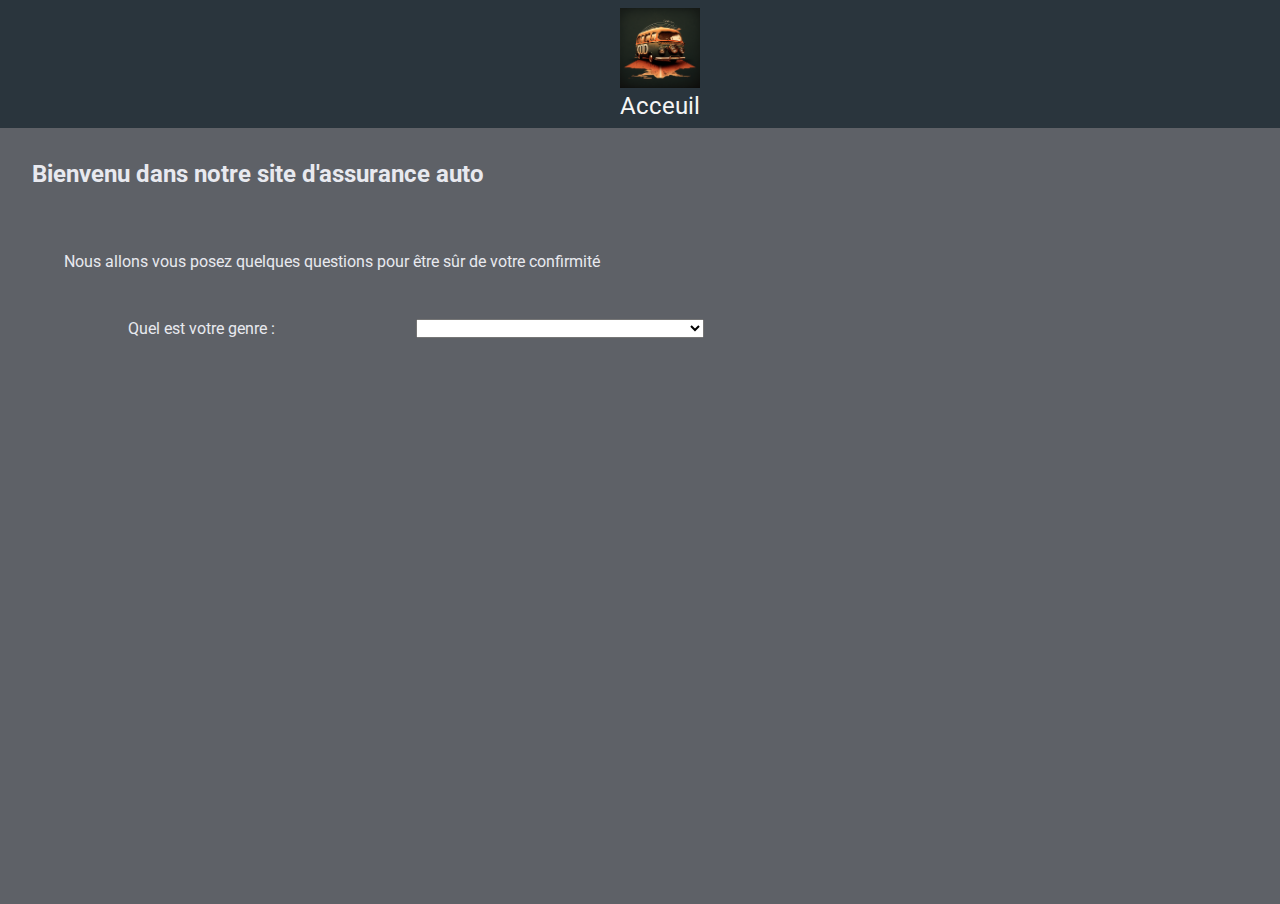
<file: TP2/index.html>
<!--
Nom : Jdaini Mohammed Ali
Matricule : JDAM21069406
-->

<!DOCTYPE html>
<html lang="fr">
<head>
    <meta charset="UTF-8">
    <title>TP2</title>
    <link rel="stylesheet" href="css/css.css">
    <link rel="stylesheet" href="https://fonts.googleapis.com/css?family=Roboto">

</head>
<body>

<header>
    <div class="navigation">
        <div class="accueil">
            <nav>
                <ul>
                    <li><img class="logo" src="logo/logo.png" alt="logo"></li>
                    <li><a href="index.html">Acceuil</a></li>
                </ul>
            </nav>
        </div>
    </div>
</header>

<h2>Bienvenu dans notre site d'assurance auto</h2>

<div id="text-principal">
    <p>Nous allons vous posez quelques questions pour être sûr de votre confirmité</p>
</div>


<div class="block-forme">
    <form id="formulaire">
        <div id="genre" class="input genre">
            <label for="options">Quel est votre genre : </label>
            <select id="options">
                <option disabled selected></option>
                <option value="homme">Homme</option>
                <option value="femme">Femme</option>
                <option value="non-binaire">Non-binaire</option>
            </select>
        </div>
        <div class="input" id="age">
            <label for="age-input">Quel est votre âge : </label>
            <!--            onchange="showNextInput(this,'vehicule')"-->
            <input type="number" id="age-input">
        </div>

        <div class="input" id="vehicule">
            <!--            onchange="showNextInput(this,'fabrication')"-->
            <label for="valeur-vehicule">Quelle est la valeur d'achat de votre véhicule? </label>
            <input type="number" id="valeur-vehicule">
        </div>

        <div class="input" id="fabrication">
            <!--            onchange="showNextInputReclamation()"-->
            <label for="annee-fabrication">Quelle est la date de fabrication de votre véhicule? </label>
            <input type="date" id="annee-fabrication">
        </div>

        <div id="reclamation">
            <div class="input" id="text-reclamation">
                <p>Avez-vous fait des réclamations d'assurance auto dans les 6 dernières
                    années?</p>
            </div>
            <div class=" reclamation-six input " id="input-oui">
                <!--                onchange="showNextInput(this,'chiffre-reclamation')"-->
                <label for="reclamation-oui"> oui </label>
                <input type="radio" id="reclamation-oui" value="oui" name="reclamation-six-mois">
            </div>
            <div class="reclamation-six input " id="input-non">
                <!--                onchange="showNextInput(this,'chiffre-reclamation')"-->
                <label for="reclamation-non"> non </label>
                <input type="radio" id="reclamation-non" value="non" name="reclamation-six-mois">
            </div>
        </div>

        <div class="input" id="chiffre-reclamation">
            <label for="reclamations">Combien de réclamations avez-vous faites? </label>
            <input type="number" id="reclamations">
        </div>

        <div class="input xreclamation" id="reclamations-montant">
        </div>

        <div class="input" id="buttons">
            <button type="button" id="calcule">Calcule</button>
        </div>

    </form>
</div>


<div class="block-forme" id="resultat">
    <p>Bonjour cher client, merci de votre intérêt pour nos services d'assurance.</p>
    <p class="margin-text">Le montant de votre assurance annuelle est : <span id="prix-par-annee"></span></p>
    <p class="margin-text">Le montant de votre assurance mensuelle est : <span id="prix-par-mois"></span></p>

    <button id="button-reset" type="reset">Faire une nouvelle soumission</button>

</div>

<script src="js/javascript.js"></script>
</body>

</html>
</file>
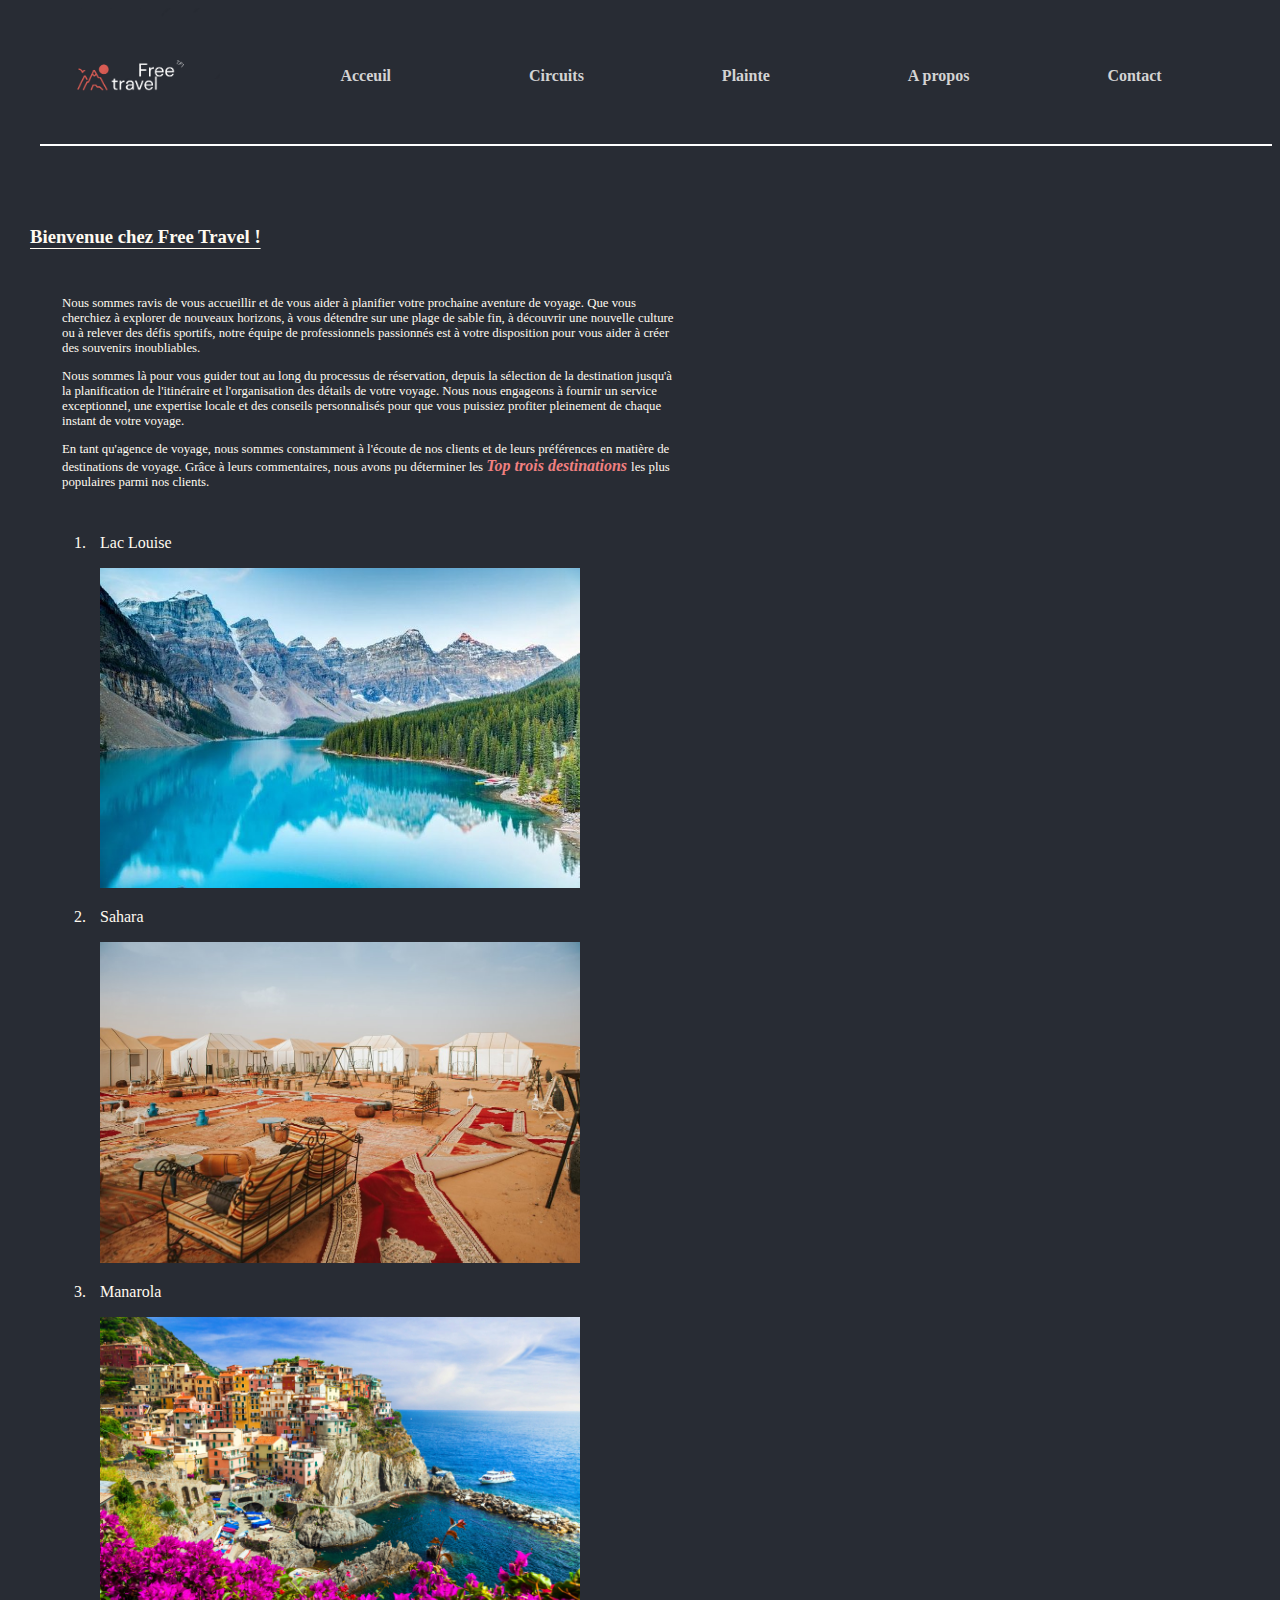
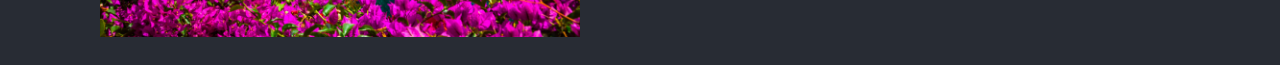
<file: TP1/html/index.html>
<!DOCTYPE html>
<html lang="fr">
<head>
    <meta charset="UTF-8">
    <title>Free travel</title>
    <link rel="stylesheet" href="../css/css.css">
</head>
<body>
<header>

    <div class="navigation">

        <a href="index.html"><img src="../images/logos/logo.png" alt="logo" class="logo"></a>
        <nav>

            <ul class="liste-navigation">
                <li><a href="index.html">Acceuil</a></li>
                <li><a href="circruits.html">Circuits</a></li>
                <li><a href="plainte.html">Plainte</a></li>
                <li><a href="apropos.html">A propos</a></li>
                <li><a href="contacts.html">Contact</a></li>
            </ul>
        </nav>

    </div>
</header>


<h3>Bienvenue chez Free Travel !</h3>

<div class="text-principal">


    <p>

        Nous sommes ravis de vous accueillir et de vous aider à planifier votre prochaine aventure de voyage. Que vous
        cherchiez à explorer de nouveaux horizons, à vous détendre sur une plage de sable fin, à découvrir une nouvelle
        culture ou à relever des défis sportifs, notre équipe de professionnels passionnés est à votre disposition pour
        vous aider à créer des souvenirs inoubliables.
    </p>
    <p>
        Nous sommes là pour vous guider tout au long du processus de réservation, depuis la sélection de la destination
        jusqu'à la planification de l'itinéraire et l'organisation des détails de votre voyage. Nous nous engageons à
        fournir un service exceptionnel, une expertise locale et des conseils personnalisés pour que vous puissiez
        profiter pleinement de chaque instant de votre voyage.
    </p>
    <p>En tant qu'agence de voyage, nous sommes constamment à l'écoute de nos clients et de leurs préférences en matière
        de destinations de voyage. Grâce à leurs commentaires, nous avons pu déterminer les
        <span class="accent"> Top trois destinations </span>les plus populaires parmi nos clients.</p>
</div>


<div class="liste-top3">
    <ol>


        <li>
            <p>Lac Louise</p>
            <img src="../images/top-3/lac-louise.jpg" alt="lac-louise">

        </li>


        <li>
            <p>Sahara</p>
            <img src="../images/top-3/sahara.jpg" alt="desert-sahara">

        </li>


        <li>
            <p>Manarola</p>
            <img src="../images/top-3/manarola.jpg" alt="manorola">

        </li>


    </ol>

</div>

</body>
</html>
</file>
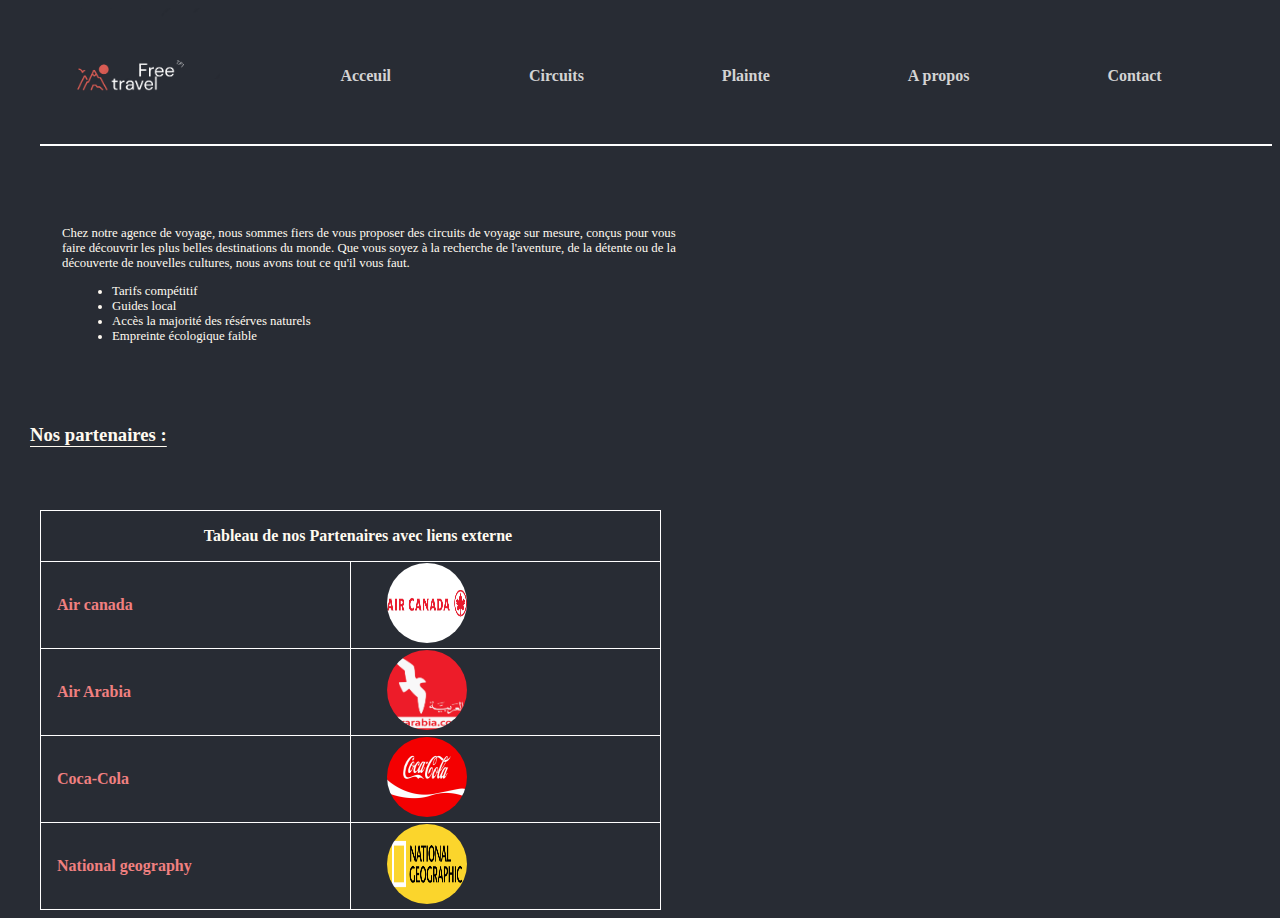
<file: TP1/html/apropos.html>
<!DOCTYPE html>
<html lang="fr">
<head>
    <meta charset="UTF-8">
    <title>A propos</title>
    <link rel="stylesheet" href="../css/css.css">
</head>
<body>
<header>

    <div class="navigation">

        <a href="index.html"><img src="../images/logos/logo.png" alt="logo" class="logo"></a>
        <nav>

            <ul class="liste-navigation">
                <li><a href="index.html">Acceuil</a></li>
                <li><a href="circruits.html">Circuits</a></li>
                <li><a href="plainte.html">Plainte</a></li>
                <li><a href="apropos.html">A propos</a></li>
                <li><a href="contacts.html">Contact</a></li>
            </ul>
        </nav>

    </div>
</header>

<div class="text-principal text-apropos">
    <p>Chez notre agence de voyage, nous sommes fiers de vous proposer des circuits de voyage sur mesure, conçus pour
        vous faire découvrir les plus belles destinations du monde. Que vous soyez à la recherche de l'aventure, de la
        détente ou de la découverte de nouvelles cultures, nous avons tout ce qu'il vous faut.</p>

    <ul>
        <li>Tarifs compétitif</li>
        <li>Guides local</li>
        <li>Accès la majorité des résérves naturels</li>
        <li>Empreinte écologique faible</li>
    </ul>
</div>


<h3>Nos partenaires : </h3>


<div class="tableau-apropos">


    <table class="tableau">
        <tr>
            <th colspan="2">Tableau de nos Partenaires avec liens externe</th>

        </tr>
        <tr>
            <td><a class="accent" href="https://www.aircanada.com/ca/en/aco/home.html">Air canada</a></td>
            <td><a href="https://www.aircanada.com/ca/en/aco/home.html"><img
                    src="../images/logos/Air-Canada-Logo-1994.jpg"
                    alt="logo air canada"></a></td>
        </tr>
        <tr>
            <td><a class="accent" href="https://www.airarabia.com/en"> Air Arabia</a></td>
            <td><a href="https://www.airarabia.com/en"><img src="../images/logos/air%20arabia.png"
                                                            alt="logo air arabia"></a></td>
        </tr>
        <tr>
            <td><a class="accent" href="https://www.coca-cola.ca/">Coca-Cola</a></td>
            <td><a href="https://www.coca-cola.ca/"><img src="../images/logos/cocacola.png" alt="logo cocacola"></a>
            </td>
        </tr>
        <tr>
            <td><a class="accent" href="https://www.nationalgeographic.com/">National geography</a></td>
            <td><a href="https://www.nationalgeographic.com/"> <img src="../images/logos/national-geographic-logo.jpg"
                                                                    alt="logo national geography"></a></td>
        </tr>

    </table>


</div>
</body>
</html>
</file>
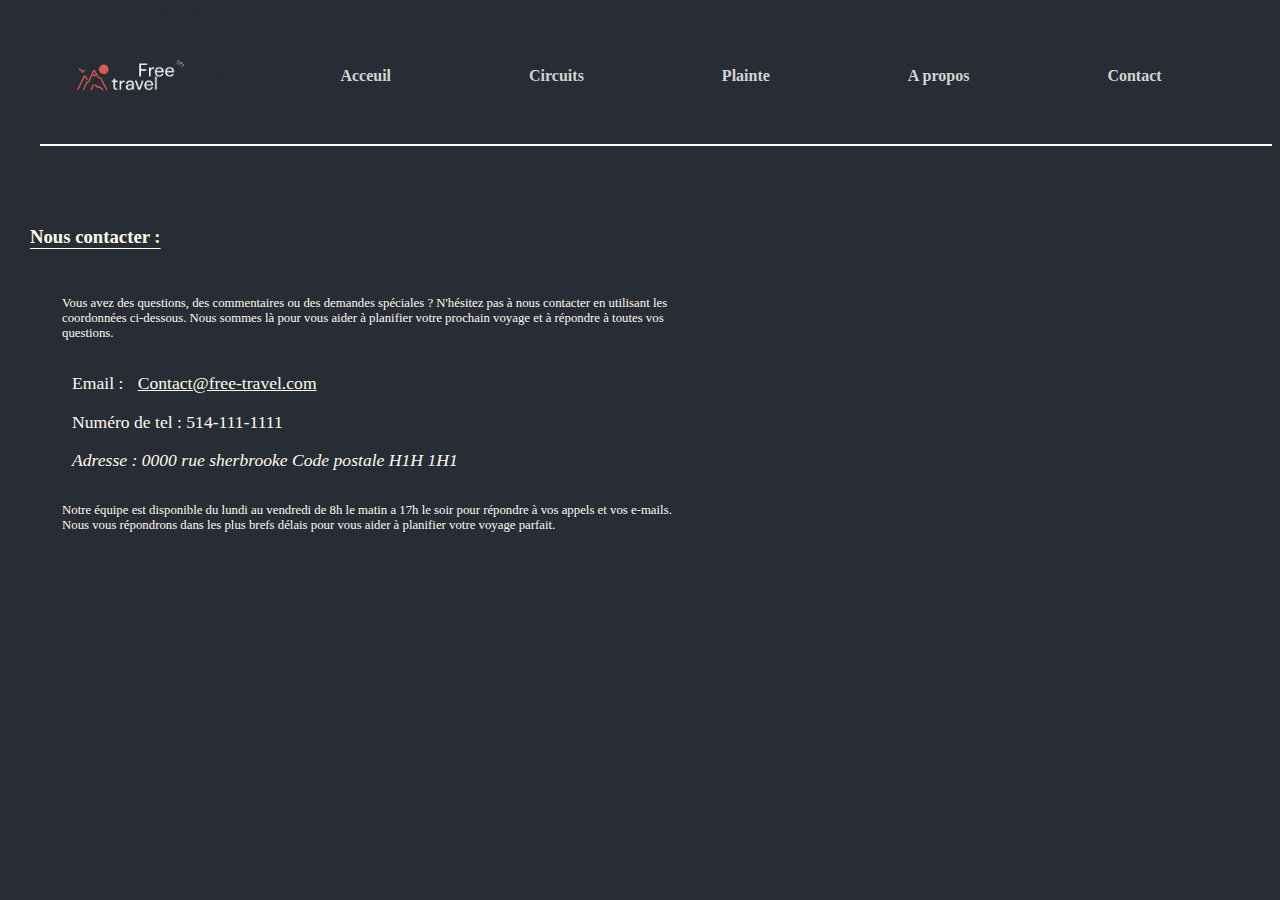
<file: TP1/html/contacts.html>
<!DOCTYPE html>
<html lang="fr">
<head>
    <meta charset="UTF-8">
    <title>Free travel</title>
    <link rel="stylesheet" href="../css/css.css">
</head>
<body>
<header>

    <div class="navigation">

        <a href="index.html"><img src="../images/logos/logo.png" alt="logo" class="logo"></a>
        <nav>

            <ul class="liste-navigation">
                <li><a href="index.html">Acceuil</a></li>
                <li><a href="circruits.html">Circuits</a></li>
                <li><a href="plainte.html">Plainte</a></li>
                <li><a href="apropos.html">A propos</a></li>
                <li><a href="contacts.html">Contact</a></li>
            </ul>
        </nav>

    </div>
</header>

<h3>Nous contacter : </h3>

<div class="text-principal contact">
    <p>Vous avez des questions, des commentaires ou des demandes spéciales ? N'hésitez pas à nous contacter en utilisant
        les coordonnées ci-dessous. Nous sommes là pour vous aider à planifier votre prochain voyage et à répondre à
        toutes vos questions.</p>

    <div class="informations">
        <p>Email : <a href="mailto:contact@free-travel.com">Contact@free-travel.com</a></p>
        <p>Numéro de tel : 514-111-1111 </p>
        <address><p>Adresse : 0000 rue sherbrooke Code postale H1H 1H1</address>
    </div>


    <p id="disponibilite">Notre équipe est disponible du lundi au vendredi de 8h le matin a 17h le soir pour répondre à
        vos appels et vos
        e-mails. Nous vous répondrons dans les plus brefs délais pour vous aider à planifier votre voyage
        parfait.</p>

</div>

</body>
</html>
</file>
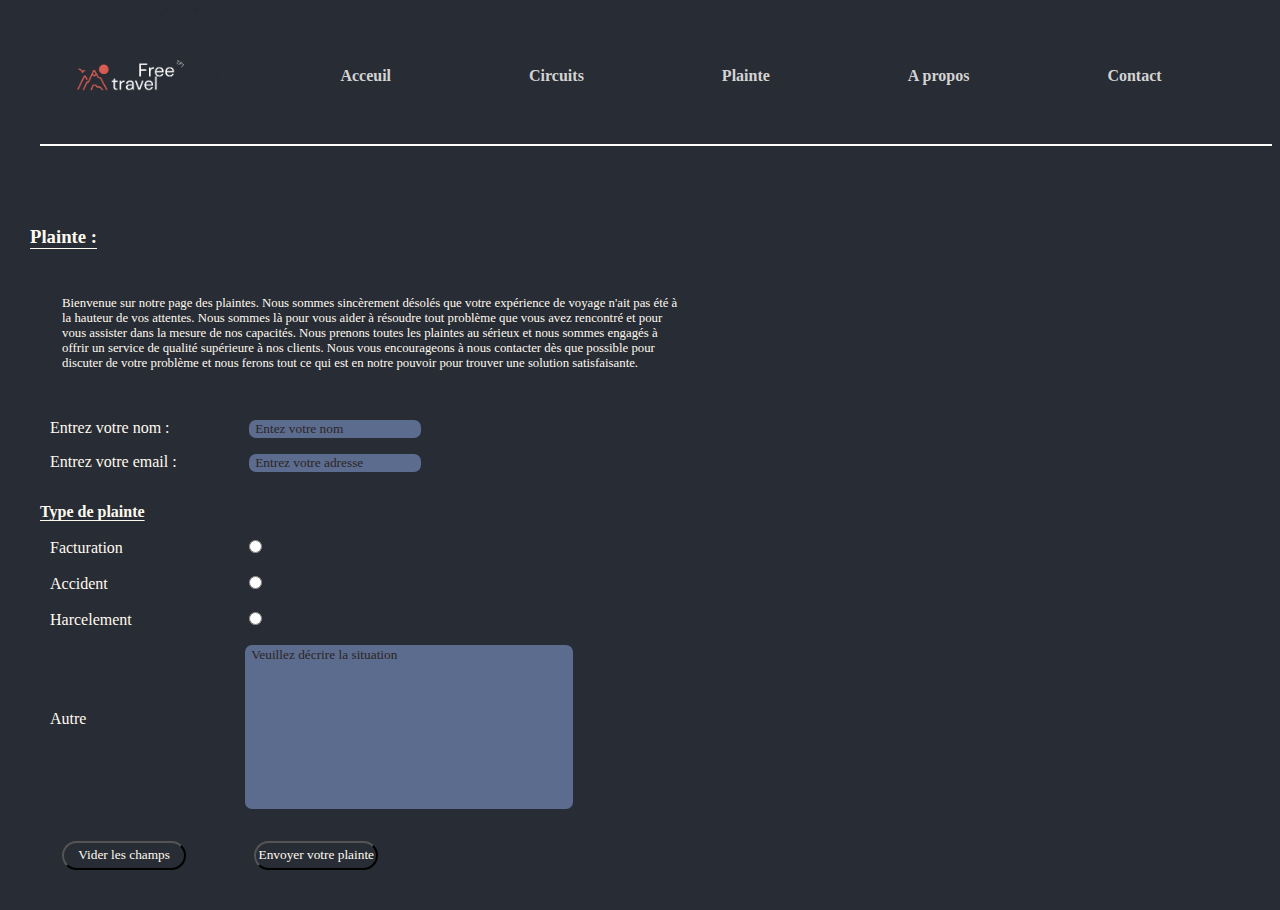
<file: TP1/html/plainte.html>
<!DOCTYPE html>
<html lang="fr">
<head>
    <meta charset="UTF-8">
    <title>Free travel</title>
    <link rel="stylesheet" href="../css/css.css">
</head>
<body>
<header>

    <div class="navigation">

        <a href="index.html"><img src="../images/logos/logo.png" alt="logo" class="logo"></a>
        <nav>

            <ul class="liste-navigation">
                <li><a href="index.html">Acceuil</a></li>
                <li><a href="circruits.html">Circuits</a></li>
                <li><a href="plainte.html">Plainte</a></li>
                <li><a href="apropos.html">A propos</a></li>
                <li><a href="contacts.html">Contact</a></li>
            </ul>
        </nav>

    </div>
</header>

<h3> Plainte : </h3>

<div class="text-principal">
    <p>Bienvenue sur notre page des plaintes. Nous sommes sincèrement désolés que votre expérience
        de voyage n'ait pas été à la hauteur de vos attentes. Nous sommes là pour vous aider à résoudre tout problème
        que
        vous avez rencontré et pour vous assister dans la mesure de nos capacités.

        Nous prenons toutes les plaintes au sérieux et nous sommes engagés à offrir un service de qualité supérieure à
        nos
        clients. Nous vous encourageons à nous contacter dès que possible pour discuter de votre problème et nous ferons
        tout ce qui est en notre pouvoir pour trouver une solution satisfaisante.</p>
</div>


<form method="post" action="#">


    <div>
        <label for="nom">Entrez votre nom : </label>
        <input type="text" id="nom" placeholder="Entez votre nom">
    </div>

    <div>
        <label for="email">Entrez votre email : </label>
        <input type="text" id="email" placeholder="Entrez votre adresse ">
    </div>

    <p class="type-plainte">Type de plainte</p>
    <div>
        <label for="facturation">Facturation</label>
        <input id="facturation" name="plainte" type="radio" value="Facturation">
    </div>

    <div>
        <label for="accident">Accident</label>
        <input id="accident" name="plainte" type="radio" value="Facturation">
    </div>

    <div>
        <label for="harcelement">Harcelement</label>
        <input id="harcelement" name="plainte" type="radio" value="Facturation">
    </div>

    <div class="text-area">
        <label for="text-plainte">Autre</label>
        <textarea id="text-plainte" name="plainte" placeholder="Veuillez décrire la situation "></textarea>
    </div>

    <button class="button-reservation button-plainte" type="reset">Vider les champs</button>
    <button class="button-reservation button-plainte" type="submit">Envoyer votre plainte</button>


</form>


</body>
</html>
</file>
<file: TP2/css/css.css>
html {

    background-color: rgba(40, 44, 52, 0.75);
    font-family: Roboto, sans-serif;
    color: #e8e9ef;


}

.logo {
    width: 5rem;
    height: 5rem;
}

body {
    margin: 0 0 2rem 0;
}


.navigation {
    height: 8rem;
    display: flex;
    align-items: center;
    justify-content: center;
    background-color: #2a353d;
    margin: 0 0 2rem 0;
}

.navigation ul:hover {
    transform: scale(1.1);
}

ul {

    list-style-type: none;

}

a, a:visited {
    color: #f5f5f5;
    font-size: 1.5rem;
    text-decoration: none;
}

h2 {
    margin-left: 2rem;
    margin-bottom: 4rem;
}

#text-principal {
    margin: 0 0 3rem 4rem;
}

.block-forme {

    margin: 0 0 0 8rem;
}

form {
    display: flex;
    flex-direction: column;
    gap: 1.5rem;
    width: 50%;
}

input::-webkit-outer-spin-button,
input::-webkit-inner-spin-button {
    -webkit-appearance: none;
    margin: 0;
}

.input {

    visibility: hidden;
    text-align: center;
    align-items: center;
    display: flex;

}

.input > * {
    width: 100%;
    margin: auto;
    text-align: left;
}

.input p {
    margin: 0;
}

/*input > *  {*/
/*    flex-direction: row;*/
/*}*/

#reclamation {

    visibility: hidden;
    flex-direction: column;
}

#reclamations-montant {
    display: flex;
    flex-direction: column;
    align-items: flex-start;
    margin-left: 10rem;

}

.reclamation-six {

    display: flex;
    margin-left: 25%;

}

#buttons {

    margin-left: 20rem;
    gap: 2rem;
    width: 30rem;
}

#buttons > * {
    height: 2rem;
    text-align: center;
}

.button-reset-style {

    visibility: hidden;
}

#resultat {
    visibility: hidden;
}

span {
    color: #e38b8b;
    font-weight: bold;
}

.margin-text{
    margin-left: 3rem;
}
</file>
<file: TP1/css/css.css>
* {
    background-color: #282C34FF;
    font-family: Verdana, serif;
    color: floralwhite;
    margin-left: 10px;
}


.navigation {
    display: flex;
    align-items: center;
    margin-bottom: 5rem;
    border-bottom: 2px solid white;
}


nav a {
    color: lightgrey;
    text-decoration: none;
    margin: 0;
}


nav li:hover {
    transform: scale(1.1);
}

nav a:visited {
    color: #5B92D2FF;
}


.logo {
    width: 10rem;
}

nav {
    margin: auto;
    gap: 0.1rem;
}


h3 {
    margin-top: 5rem;
    text-decoration: underline;
    text-underline-offset: 5px;
}


.accent {
    font-size: 1rem;
    margin: 0;
    color: lightcoral;
    font-weight: bold;
    text-decoration: none;
}

.text-principal span {
    font-style: italic;
    font-weight: bold;
}

nav ul {
    display: flex;
    color: white;
    font-weight: bolder;
    font-size: 1rem;
    gap: 8rem;
    margin: 0;
    padding: 0;
    list-style: none;
}


.text-apropos {
    font-size: 1rem;
}

.text-principal {
    font-size: 0.8em;
    width: 50%;
    margin: 3rem 0 0 2rem;
}


.liste-top3 {
    display: flex;
    flex-direction: column;
    gap: 2rem;
}

.liste-top3 img {
    width: 30rem;

}

h3 a {
    margin: 0;
    color: lightcoral;
    text-decoration: none;
}

/*-------------*/

.images-circuit {
    display: flex;
    flex-direction: column;
    gap: 1rem;
    padding-top: 3rem;
    margin: 0 auto 10rem auto;
}

.images-circuit img {
    width: 35%;
    height: 40rem;
    border-radius: 10px;
    margin: auto;
}

.button-reservation {
    width: 12rem;
    margin: auto;
    border-radius: 1rem;
    cursor: pointer;
    padding: 4px 0 5px 0;
}

.button-reservation:hover {
    background-color: lightcoral;
    box-shadow: 2px 3px 10px lightblue;
}

form {
    margin-top: 3rem;

}

label {
    display: inline-block;
    width: 15%;
    margin-bottom: 1rem;

}

input, textarea {
    border-style: none;
    outline-style: none;
}


input[type=text]:hover, input[type=text]:active,
textarea:hover, textarea:active {

    outline: 2px solid #d57d7d;
    border-style: none;

}

.type-plainte {

    font-weight: bold;
    text-decoration: underline;
    text-underline-offset: 3px;

}


input, textarea {

    background-color: #5b6c8f;
    border-radius: 7px;
    padding-left: 0.4rem;
    border-style: none;
}

textarea {
    height: 10rem;
    width: 20rem;
    resize: none;
}

::placeholder {
    color: #2d2525;
}


#asie, #afrique {

    position: relative;
    padding-top: 100px;
}


.text-area {
    display: flex;
    align-items: center;
}

input:focus, textarea:focus {

    background-color: #363d4b;
    border-radius: 7px;
}

.button-plainte {

    width: 10%;
    margin: 2rem;

}

/*-------------*/

.tableau {
    margin-top: 4rem;
}

table, th, td {
    width: 50%;
    padding-left: 1rem;
    height: 3rem;
    border-collapse: collapse;
    border-width: 1px;
    border-style: solid;
    border-color: #ffffff;
    border-image: initial;
}

table a {
    text-decoration: none;
}

.tableau img {
    width: 5rem;
    height: 5rem;
    border-radius: 50%;
}

address {
    margin: 0;
}

.informations {

    margin-top: 2rem;
    font-size: 1.1rem;
}

#disponibilite {
    margin-top: 2rem;
}
</file>
